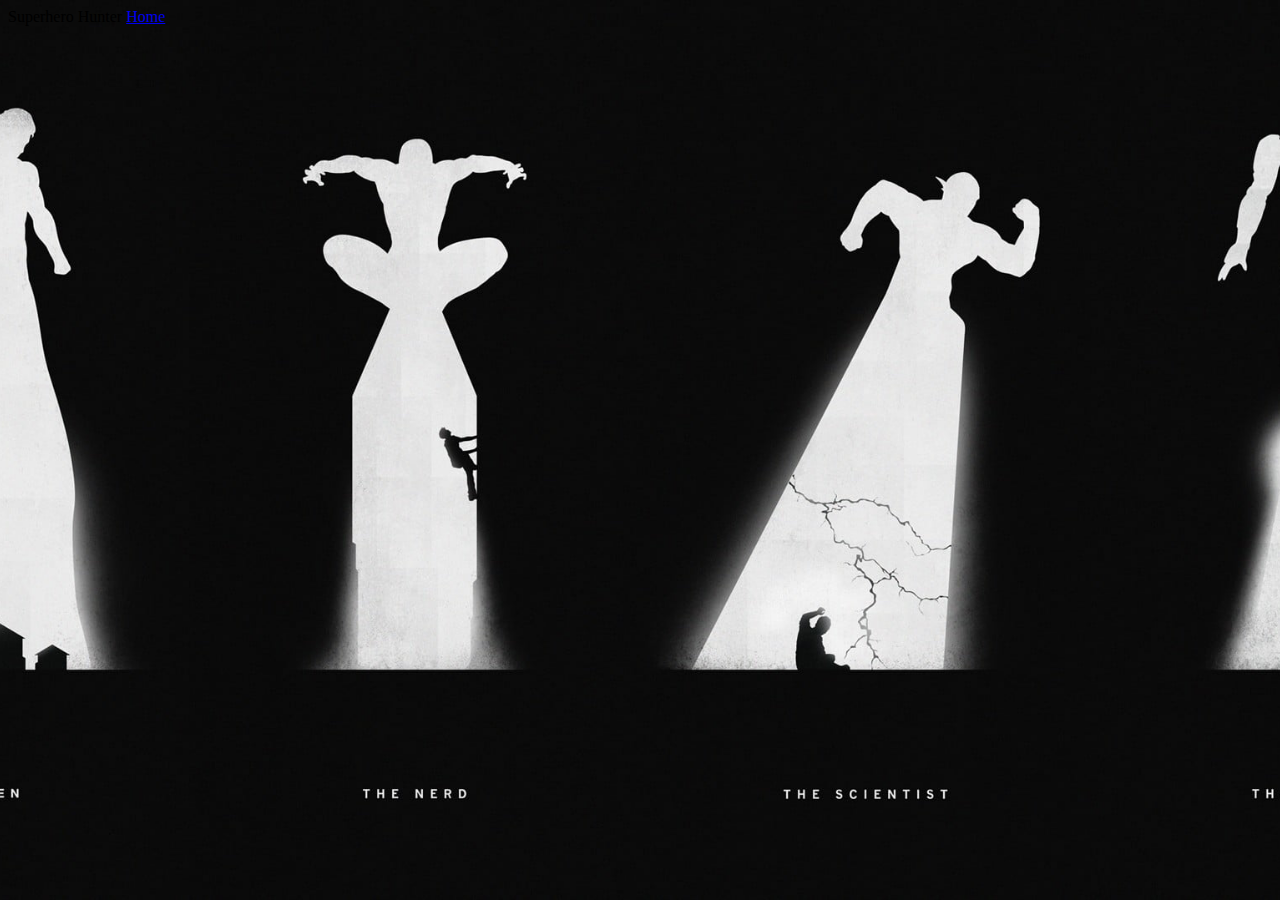
<file: favourites.html>
<!-- Start of HTML document -->
<!DOCTYPE html>
<html lang="en">
<head>
    <!-- Meta tags to specify document settings -->
    <meta charset="UTF-8">
    <meta http-equiv="X-UA-Compatible" content="IE=edge">
    <meta name="viewport" content="width=device-width, initial-scale=1.0">
    
    <!-- Title of the webpage -->
    <title> Fav Superheroes </title>
    
    <!-- Bootstrap CSS library -->
    <link href="https://cdn.jsdelivr.net/npm/bootstrap@5.1.3/dist/css/bootstrap.min.css" rel="stylesheet" integrity="sha384-1BmE4kWBq78iYhFldvKuhfTAU6auU8tT94WrHftjDbrCEXSU1oBoqyl2QvZ6jIW3" crossorigin="anonymous">
    
    <!-- Bootstrap JavaScript library -->
    <script src="https://cdn.jsdelivr.net/npm/bootstrap@5.1.3/dist/js/bootstrap.bundle.min.js" integrity="sha384-ka7Sk0Gln4gmtz2MlQnikT1wXgYsOg+OMhuP+IlRH9sENBO0LRn5q+8nbTov4+1p" crossorigin="anonymous"></script>
    
    <!-- Custom stylesheet for the webpage -->
    <link rel="stylesheet" href="favourites.css">
</head>
<body>
    <!-- Navigation bar -->
    <nav>
        <nav class="navbar navbar-dark bg-dark">
            <div class="container-fluid">
              <!-- Title of the webpage -->
              <a class="navbar-brand"> Superhero Hunter </a>
              <!-- Link to the homepage -->
              <a class="nav-link " aria-current="page" href="./index.html"> Home </a>   
            </div>
          </nav>
    </nav>

    <!-- Container to display favourite superheroes -->
    <div id="favlistitem">
      
    </div>
    
    <!-- JavaScript code to display favourite superheroes -->
    <script src="./favourites.js"></script>
</body>
</html>
</file>
<file: favourites.css>
body{
    background-image: url("hero2.jpg");
    background-size: cover;
    background-position: center;
    background-attachment: fixed;
    background-repeat: no-repeat;
}


#favlistitem{
    display: flex;
    align-items: flex-start;

}

#outerbox{
    border: 1px solid rgb(255, 255, 255);
    margin: 10px;
    
}
#innerbox {
    margin: 10px;
}
h5{
    margin-left: 10px;
}
button{
    margin-left: 10px;
    margin-bottom: 5px;
}
#innerbox img {
    height:300px;
    width:200px;
  }
</file>
